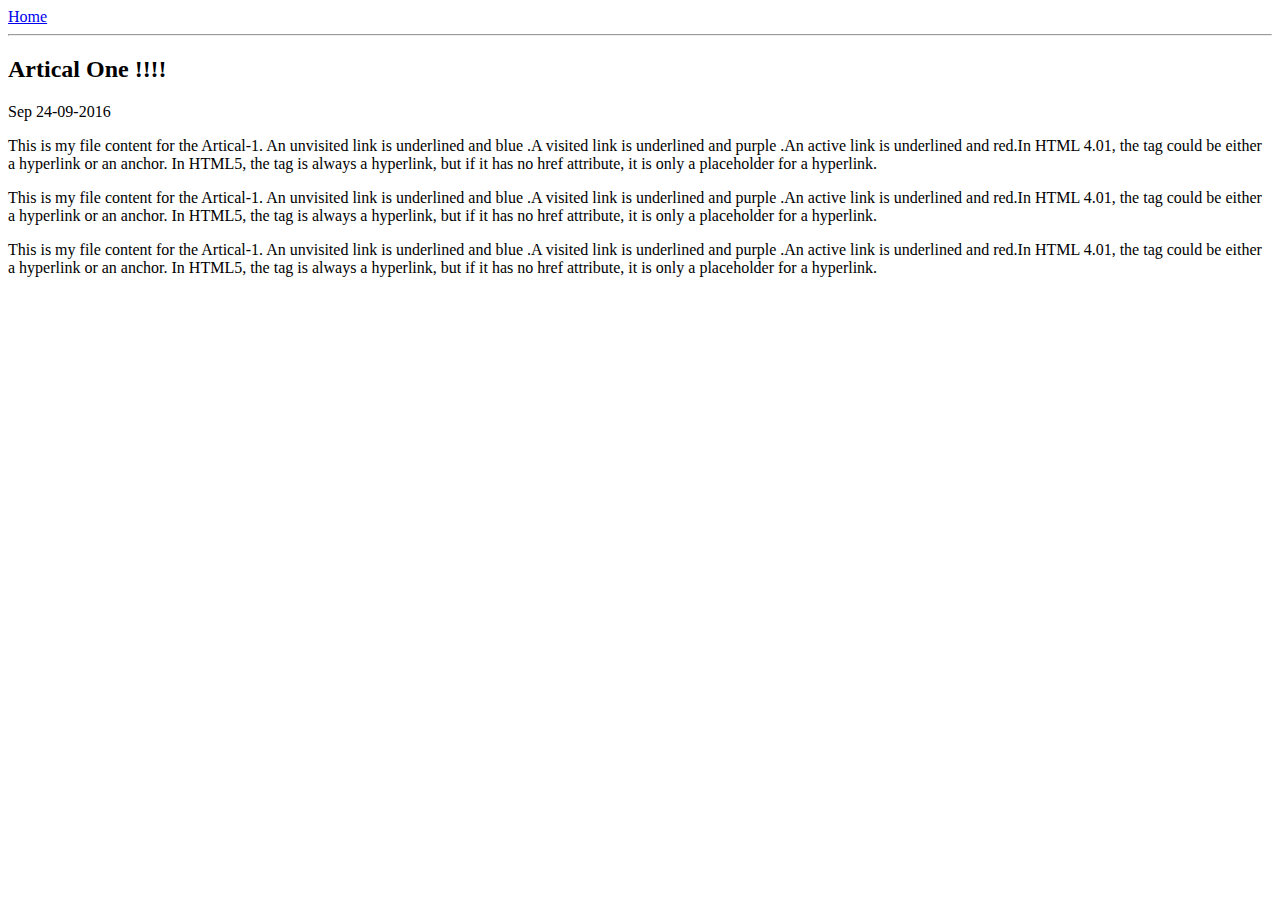
<file: ui/Artical-1.html>
<html>
    <head>
        <title>Artical-1 Cynthia Chinnayya</title>
    <style>
      .container {
          max-width:800px;
          margin:0 auto;
          color:red;
          font-family:Algerian;
      }  
      <link href="/ui/style.css" rel="stylesheet" />
    </style>
    </head>
    
            <body>
                <div class="container">
                    
                </div>
        <div>
            <a href="\">Home</a>
        </div>
            <hr/>
            <h2>
                 Artical One !!!!  
            </h2>
       
        <div>
              Sep 24-09-2016
        </div>
     <p>
              This is my file content for the Artical-1. An unvisited link is underlined and blue .A visited link is underlined and purple .An active link is underlined and red.In HTML 4.01, the  tag could be either a hyperlink or an anchor. In HTML5, the  tag is always a hyperlink, but if it has no href attribute, it is only a placeholder for a hyperlink.
     </p>
          <p>
              This is my file content for the Artical-1. An unvisited link is underlined and blue .A visited link is underlined and purple .An active link is underlined and red.In HTML 4.01, the  tag could be either a hyperlink or an anchor. In HTML5, the  tag is always a hyperlink, but if it has no href attribute, it is only a placeholder for a hyperlink.
 
          </p>
                  <p>
              This is my file content for the Artical-1. An unvisited link is underlined and blue .A visited link is underlined and purple .An active link is underlined and red.In HTML 4.01, the  tag could be either a hyperlink or an anchor. In HTML5, the  tag is always a hyperlink, but if it has no href attribute, it is only a placeholder for a hyperlink.
 
                 </p>
            </body>
</html>
</file>
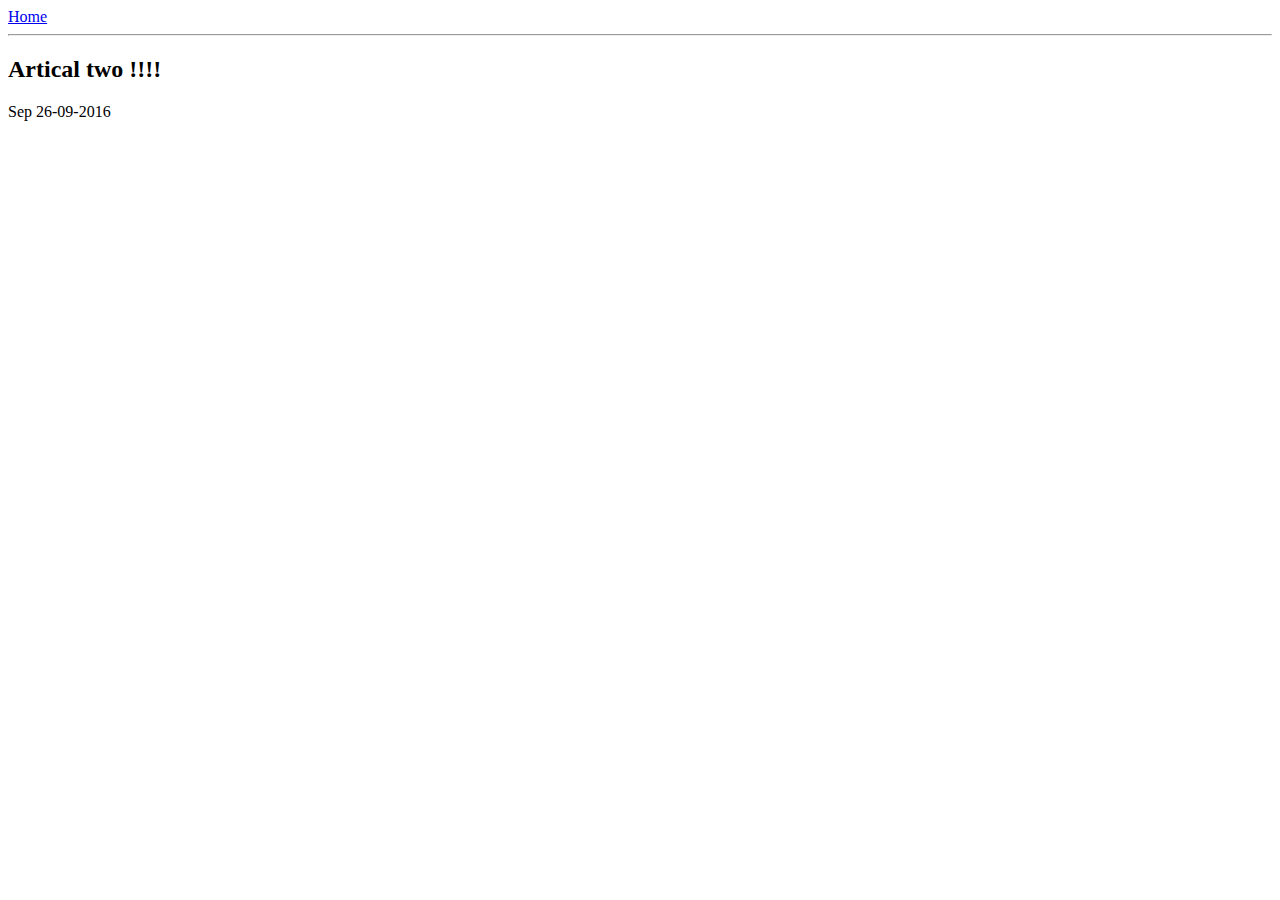
<file: ui/Artical-2.html>
<html>
    <head>
        <title>Artical-2 Cynthia Chinnayya</title>
    </head>
            <body>
        <div>
            <a href="\">Home</a>
        </div>
            <hr/>
            <h2>
                 Artical two !!!!  
            </h2>
       
        <div>
              Sep 26-09-2016
        </div>
    
            </body>
</html>
</file>
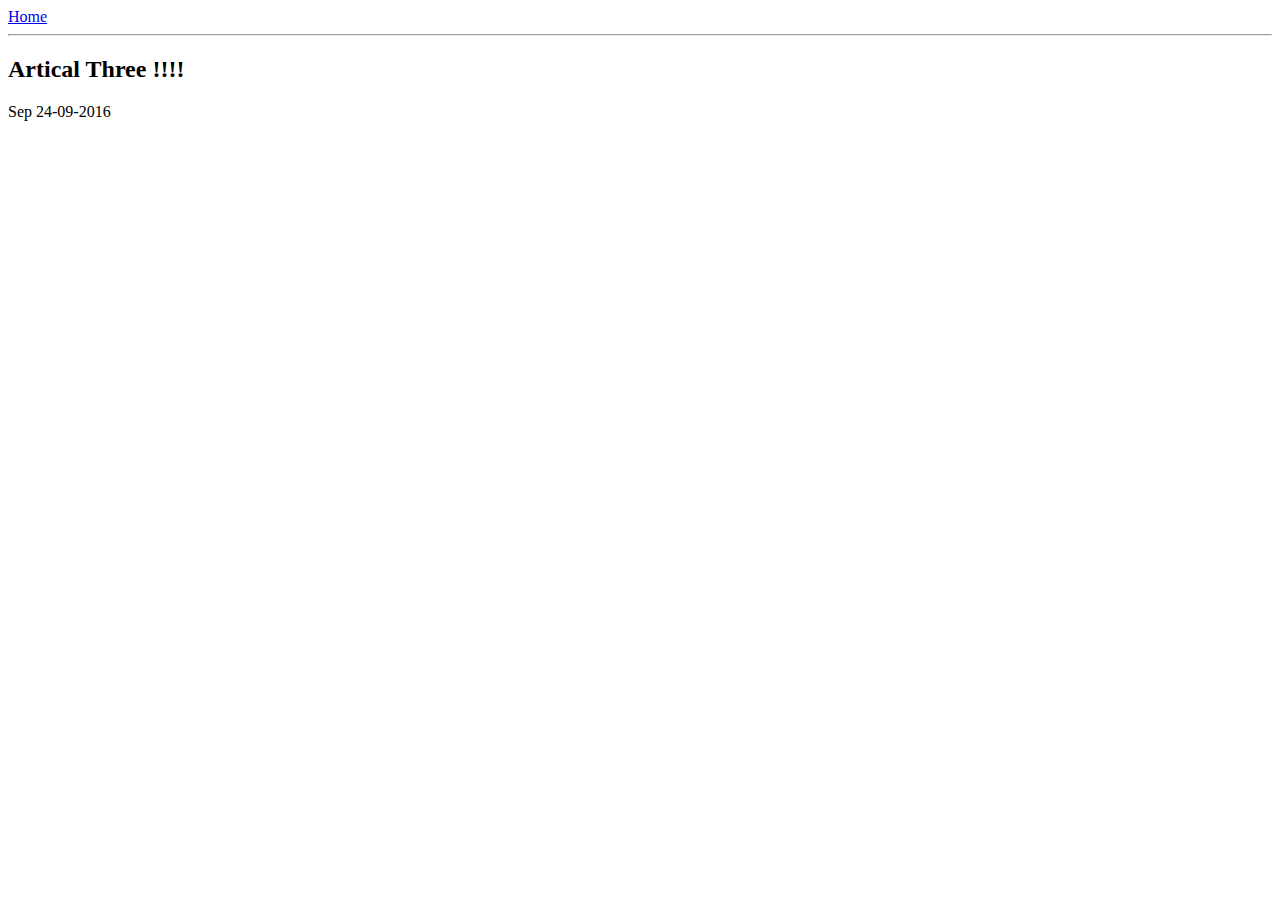
<file: ui/Artical-3.html>
<html>
    <head>
        <title>Artical-3 Cynthia Chinnayya</title>
    </head>
            <body>
        <div>
            <a href="\">Home</a>
        </div>
            <hr/>
            <h2>
                 Artical Three !!!!  
            </h2>
       
        <div>
              Sep 24-09-2016
        </div>
    
            </body>
</html>
</file>
<file: ui/style.css>
body {
    font-family: Monotype Corsiva;
    background-color: green;
    margin-top: 75px;
}

.center {
    text-align: center;
}

.text-big {
    font-size: 400%;
}

.bold {
    font-weight: lighter;
}

.img-medium {
    height: 200px;
}
 .container {
          max-width:800px;
          margin:0 auto;
          color:red;
          font-family:Algerian;
      }
</file>
